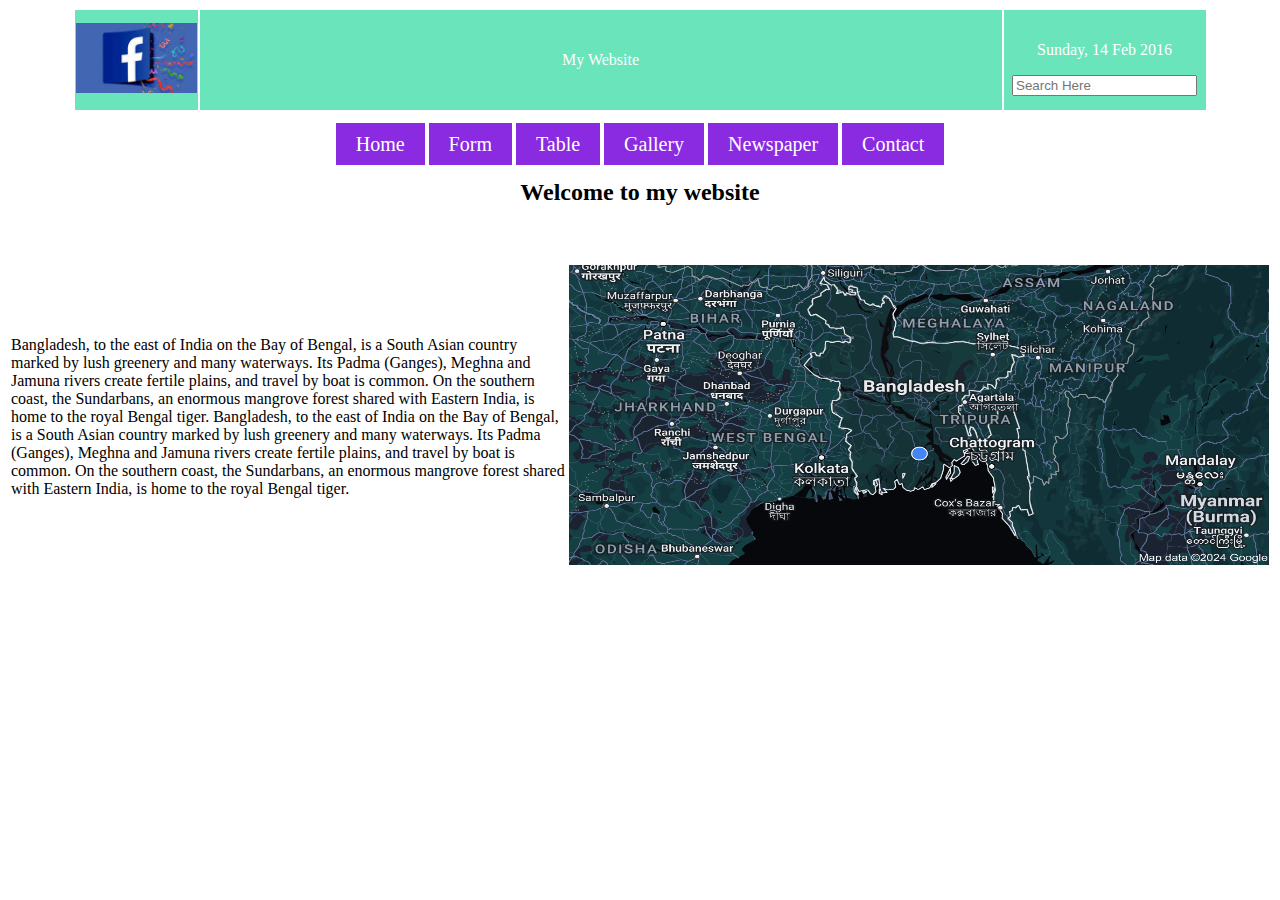
<file: home2.html>
<!DOCTYPE html>
<html lang="en">
<head>
    <meta charset="UTF-8">
    <meta name="viewport" content="width=device-width, initial-scale=1.0">
    <title>home</title>
    
</head>
<body>
  <div>
    <table align="center">
      <tr style="background-color: rgb(105, 228, 187); color: white; text-align: center; height: 100px;">
          <td style="width: 100px;">
                  <img src=facebook.jpeg alt="facebook" width="121px">
          </td>
          <td style="width: 800px; text-align: center;">My Website</td>
          <td style="width: 200px;">
              <p>Sunday, 14 Feb 2016</p>
              <input type="text" placeholder="Search Here">
          </td>
      </tr>
  </table><br>

<table align="center">
  <tr text-align="center" width="100%">
<td ><a href="home2.html" style="background-color: blueviolet; color: white; padding: 10px 20px; text-decoration: none; font-size: 20px;"> Home</a></td>
<td><a href="form2.html" style="background-color: blueviolet; color: white; padding: 10px 20px; text-decoration: none; font-size: 20px;"> Form</a></td>
<td><a href="table2.html" style="background-color: blueviolet; color: white; padding: 10px 20px; text-decoration: none; font-size: 20px;"> Table</a></td>
<td><a href="gallery.html" style="background-color: blueviolet; color: white; padding: 10px 20px; text-decoration: none; font-size: 20px;"> Gallery</a></td>
<td><a href="newspaper.html" style="background-color: blueviolet; color: white; padding: 10px 20px; text-decoration: none; font-size: 20px;"> Newspaper</a></td>
<td><a href="contact.html" style="background-color: blueviolet; color: white; padding: 10px 20px; text-decoration: none; font-size: 20px;"> Contact</a></td>
</tr>
</table>
</div>
<div>
  <h2 align ="center">Welcome to my website</h2>
  <table width="100%">
    <tr>
      <td><p>Bangladesh, to the east of India on the Bay of Bengal, is a South Asian country marked by lush greenery and many waterways. Its Padma (Ganges), Meghna and Jamuna rivers create fertile plains, and travel by boat is common.
         On the southern coast, the Sundarbans, an enormous mangrove forest shared with Eastern India, is home to the royal Bengal tiger.
         Bangladesh, to the east of India on the Bay of Bengal, is a South Asian country marked by lush greenery and many waterways. Its Padma (Ganges), Meghna and Jamuna rivers create fertile plains, and travel by boat is common.
         On the southern coast, the Sundarbans, an enormous mangrove forest shared with Eastern India, is home to the royal Bengal tiger.</p></td>
    <br><br><td><img src=image.png width="700" height="300px"></td>
    </tr>
  </table>
</div>
</body>
</html>
</file>
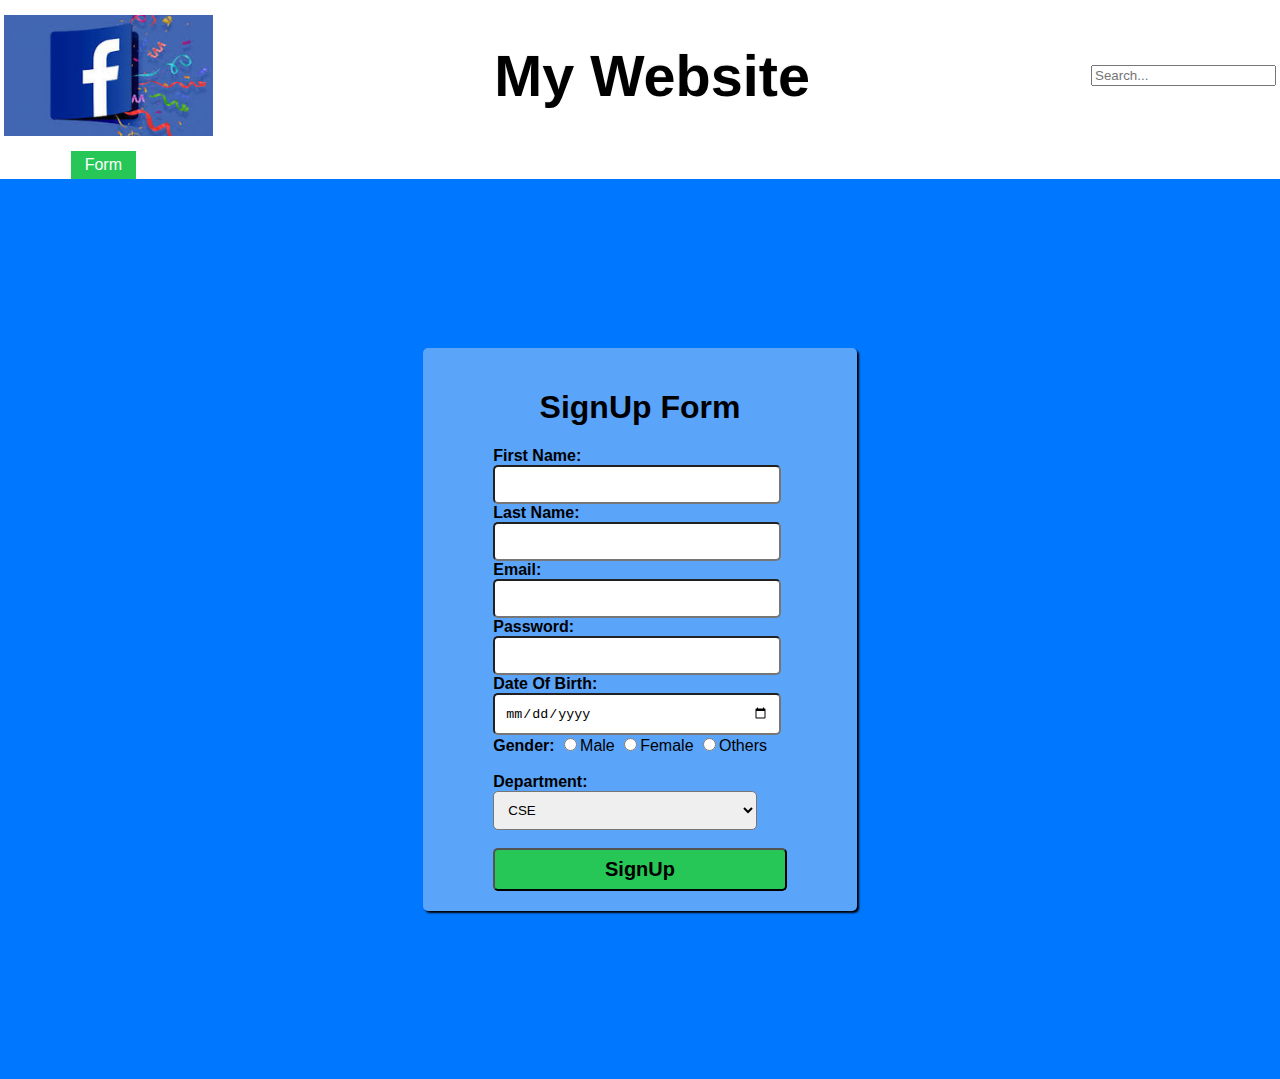
<file: Registration.html>
<!DOCTYPE html>
<html lang="en">

<head>
    <meta charset="UTF-8">
    <meta name="viewport" content="width=device-width, initial-scale=1.0">
    <title>Registration</title>
    <link rel="stylesheet" href="index.css">
    <link rel="stylesheet" href="https://cdnjs.cloudflare.com/ajax/libs/font-awesome/6.5.2/css/all.min.css"
        integrity="sha512-SnH5WK+bZxgPHs44uWIX+LLJAJ9/2PkPKZ5QiAj6Ta86w+fsb2TkcmfRyVX3pBnMFcV7oQPJkl9QevSCWr3W6A=="
        crossorigin="anonymous" referrerpolicy="no-referrer" />
</head>

<body>
    <!-- top portion starts here -->
    <section id="section1">
        <div class="blur-background"></div>
        <div class="content">
            <img class="web_image" src="facebook.jpeg" alt="pic">
            <div class="my_website">
                <h1>My Website</h1>
            </div>
            <div class="search-container">
                <input type="search" placeholder="Search...">
            </div>
        </div>
    </section>
    <div class="nav_bar">
        <nav>
            <ul>
                <li ><a href="index.html" target="_self">Home</a></li>
                <li id="nav1"><a href="form2.html" target="_self">Form</a></li>
                <li><a href="table2.html" target="_self">Table</a></li>
                <li ><a href="newspaper.html" target="_self">News Portal</a></li>
                <li><a href="gallery.html" target="_self">Image</a></li>
                <li><a href="contact.html" target="_self">Contact</a></li>
            </ul>
        </nav>
    </div>
    <div class="form-signup-container">
        <div class="login-container">
            <h1 id="form-h1">SignUp Form</h1>
            <form>
                <label class="form-lebel">First Name:</label>
                <input class="form-inpur" type="Text" name="First Name" id="First Name">
                <br />

                <label class="form-lebel">Last Name:</label>
                <input class="form-inpur" type="Text" name="First Name" id="First Name">
                <br />

                <label class="form-lebel">Email:</label>
                <input class="form-inpur" type="Email" name="Email" id="Email">
                <br />

                <label class="form-lebel">Password:</label>
                <input class="form-inpur" type="Password" name="Password" id="Password">
                <br />

                <label class="form-lebel">Date Of Birth:</label>
                <input class="form-inpur" type="Date" name="Dob" id="Dob">
                <br />

                <div>
                    <label class="form-lebel">Gender:</label>
                    <input type="Radio" name="gender" id="Gender" value="Male">Male
                    <input type="Radio" name="gender" id="Gender" value="Female">Female
                    <input type="Radio" name="gender" id="Gender" value="Others">Others
                </div> <br />
                <div>
                    <div>
                        <label class="form-lebel">Department:</label>
                        <select class="form-inpur" name="Department">
                            <Option value="CSE" selected>CSE</Option>
                            <Option value="EEE">EEE</Option>
                            <Option value="MATH">MATH</Option>

                        </select>
                    </div><br />
                </div>
                <button id="form-button">SignUp</button>
            </form>
        </div>

    </div>
</body>

</html>
</file>
<file: index.css>
body,
html {
    margin: 0;
    padding: 0;
    height: 100%;
    font-family: Arial, sans-serif;
}

#section1 {
    display: flex;
    justify-content: space-between;
    align-items: center;
    padding: 2px;
    position: relative;
    color: antiquewhite;
}

#section1::before {
    content: '';
    position: absolute;
    top: 0;
    left: 0;
    width: 100%;
    height: 100%;
    background: #ffffff url(https://images.unsplash.com/photo-1716485882145-5c3209562e18?w=500&auto=format&fit=crop&q=60&ixlib=rb-4.0.3&ixid=M3wxMjA3fDB8MHxlZGl0b3JpYWwtZmVlZHwxMzd8fHxlbnwwfHx8fHw%3D) center/cover no-repeat;
    filter: blur(1px);
}

.content {
    position: relative;
    z-index: 2;
    display: flex;
    justify-content: space-between;
    align-items: center;
    width: 100%;
    padding: 2px;
    color: #000000;
}

.web_image {
    height: 121px;
}

.my_website {
    flex-grow: 1;
    text-align: center;
    font-size: 1.8rem;
    text-shadow: -1px -1px 1px #f1f1f1;
}

.search-container {
    position: relative;
}

.search-container::before {
    content: "\f002";
    /* Unicode for the Font Awesome search icon */
    font-family: "Font Awesome 5 Free";
    font-weight: 900;
    position: absolute;
    right: 10px;
    top: 50%;
    transform: translateY(-50%);
    color: #000000;
}

.nav_bar {
    z-index: 100;
    background: #ffffff url(https://media.istockphoto.com/id/1193757133/vector/beautiful-glowing-snow-christmas-background-subtl.jpg?s=2048x2048&w=is&k=20&c=hBynyWFWRmTNGPrZgzlytpVc8HErqv1LA-sKq1AHB98=) center center/cover no-repeat;
    overflow: hidden;
    position: sticky;
    top: 0;
}

.nav_bar ul {
    list-style-type: none;
    margin: 0;
    padding: 0;
    float: left;
}

.nav_bar li {
    float: left;
}

.nav_bar li a {
    display: block;
    color: #ffffff;
    text-align: center;
    padding: 5px 14px;
    text-decoration: none;
}

.nav_bar li a:hover {
    background-color: #0271e0;
    color: #ffffff;
}

#nav1 {
    background-color: #26c756;
    color: #ffffff;
}

.marquee {
    color: #9900ff;
}

.news-table {
    width: 100%;
}

.news-table td {
    width: 220px;
    height: 120px;
}

.news-table img {
    width: 180px;
    height: 100px;
}



.table-heading {
    text-align: center;
}

.centered-table {
    margin: 0 auto;
}

.header-row {
    background-color: #cc33ff;
    height: 50px;
}

.cell-width {
    width: 220px;
}

.data-row {
    height: 50px;
}

.merged-cell {
    background-color: #3366ff;
    text-align: center;
}

/* Newsportal section */

.news-section {

    text-align: center;
    background-color: antiquewhite;
    
    max-width: 100%;
}

.marquee {
    color: #9900ff;
    font-size: 20px;
    font-weight: bold;
    padding: 10px 0;
}

.table-container {
    overflow-x: auto;
    margin-top: 20px;
}

.news-table {
    width: 100%;
    border-collapse: collapse;
    box-shadow: 0 4px 8px rgba(0, 0, 0, 0.1);
}

.news-table td {
    padding: 15px;
    border: 1px solid #ddd;
}

.news-table img {
    width: 180px;
    height: 100px;
    border-radius: 4px;
    transition: transform 0.2s;
}

.news-table img:hover {
    transform: scale(1.05);
}

/* Gallery section */
#img-header {
    font-family: 'Times New Roman', Times, serif;
    font-size: 30px;
    font-weight: bold;
    color: #9900ff;
    padding: 10px 0;
    text-align: center;
}

#img-hr {
    border: 2px solid black;
}

.image-div {
    padding: 10px;
    display: grid;
    grid-template-columns: repeat(auto-fit, minmax(400px, 1fr));
    gap: 20px;
    width: auto;
}

/* .box {
    display: block;
    padding: 5px;
    height: 100%;
    width: 100%;
} */
.image-div img {
    width: auto;
    height: auto;
    display: block;
    transition: transform 0.3s ease, box-shadow 0.3s ease;
}

/* home section  */
.home-container {
    padding: 5px;
    display: grid;
    grid-template-columns: 1fr 1fr;
    gap: 20px;
    width: 100%;
    height: 100%;

}

#home-h1 {
    margin-top: 0;
    grid-column: 1;
    text-align: center;
}

#home-p {
    text-align: justify;
    grid-column: 1;
    font-size: 22px;
}

#home-img {
    padding: 20px;
    width: 100%;
    height: auto;
    display: block;
    margin: 0 auto;
    grid-column: 2;
}

/* contact section  */
.contact-container{
    padding: 20px;
    display: grid;
    grid-template-columns: 1fr 1fr;
    gap: 20px;
    width: auto;
    height: auto;
    background-color:#2f00ff;

}
.contact-form{
    padding: 10px;
    background-color: #0000005f;
    grid-column: 1;
    border-radius: 5px;
   
}
.contact-info{
    border-radius: 10px;
    padding: 10px;
    grid-column: 2;
    background-color: #0000005f;
    text-align: right;
    /* padding: 5px; */
}

#contact-h1{
    color:#ffffff;
}
.contact-info h1{
    font-size: 30px;
    font-weight: bold;
    color: #ffffff;
    padding: 10px 0;
    text-align: right;
}
#contact-input{
    padding: 10px;
    width: 90%;
    background-color: #ffffff;
    color: #000000;
    border-radius: 5px;
}
#contact-lebel{
    color: #ffffff;
    font-weight:bold;
    font-size: 18px;
}
#contact-submit{
    padding: 10px;
    width: 110px;
    background-color: #2f00ff;
    color: #ffffff;
    border-radius: 5px;
}
#contact-p{
    color:#ffffff;
}
/* form section  */

.form-container{
    background-color: #0077ff;
    height: 80%;
    width: 100%;
   
    display: grid;
    place-items: center;


}
.form-signup-container {
    background-color: #0077ff;
    height: 100%;
    width: 100%;

    display: grid;
    place-items: center;


}

.login-container{
    background-color: #f1f1f15f;
    padding: 20px 70px;
box-shadow: 2px 2px 2px #000000;
border-radius: 5px;

}

#form-h1{
text-align: center;
}
.form-lebel{
    /* color: #000000; */
    width: 90%;
    font-weight: bold;

}
.form-inpur{
    padding: 10px;
    border-radius: 5px;
    width: 90%;

}
#form-button{
    text-align: center;
    padding: 8px;
    background-color:#26c756;
    border-radius: 5px;
    /* weight:100%; */
    width: 100%;
    font-weight: bold;
    font-size: 20px;

}
</file>
